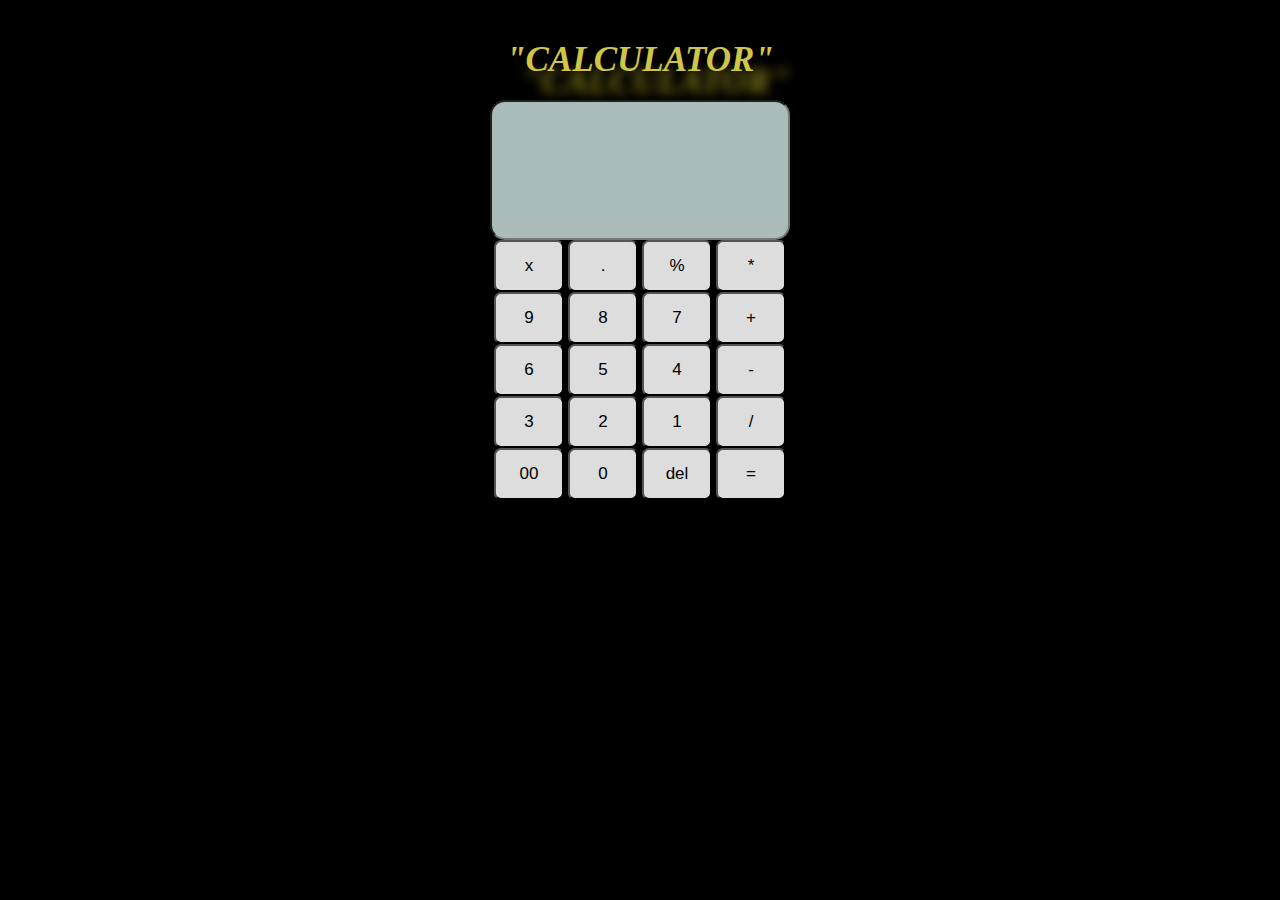
<file: index.html>
<!DOCTYPE HTML>
<html lang="en-US">
<head>
	<meta charset="UTF-8">
	<title>calculator</title>
	<link rel="stylesheet" href="Calculator.css">
</head>
<body>
	<h2>"CALCULATOR"</h2>
	<div id="wrap">
		<div class="calc-main">
		<input type="text" id="value" maxlength="10">
		</div>
		<div class="calc_head">
		<input type="button" class="btn" value="x" onclick="clearScreen()">
		<input type="button" class="btn" value="." onclick="display('.')">
		<input type="button" class="btn" value="%" onclick="display('%')">
		<input type="button" class="btn" value="*" onclick="display('*')">
		</div>
		<div class="calc_head">
		<input type="button" class="btn" value="9" onclick="display('9')">
		<input type="button" class="btn" value="8" onclick="display('8')">
		<input type="button" class="btn" value="7" onclick="display('7')">
		<input type="button" class="btn" value="+" onclick="display('+')">
		</div>
		<div class="calc_head">
		<input type="button" class="btn" value="6" onclick="display('6')">
		<input type="button" class="btn" value="5" onclick="display('5')">
		<input type="button" class="btn" value="4" onclick="display('4')">
		<input type="button" class="btn" value="-" onclick="display('-')">
		</div>
		<div class="calc_head">
		<input type="button" class="btn" value="3" onclick="display('3')">
		<input type="button" class="btn" value="2" onclick="display('2')">
		<input type="button" class="btn" value="1" onclick="display('1')">
		<input type="button" class="btn" value="/" onclick="display('/')">
		</div>
		<div class="calc_head">
		<input type="button" class="btn" value="00" onclick="display('00')">
		<input type="button" class="btn" value="0" onclick="display('0')">
		<input type="button" class="btn" value="del" onclick="clearScreen()">
		<input type="button" class="btn" value="=" onclick="calculate()">
		</div>
	
	
	<script src="Calculator.js"></script>
	
</div>
</body>
</html>
</file>
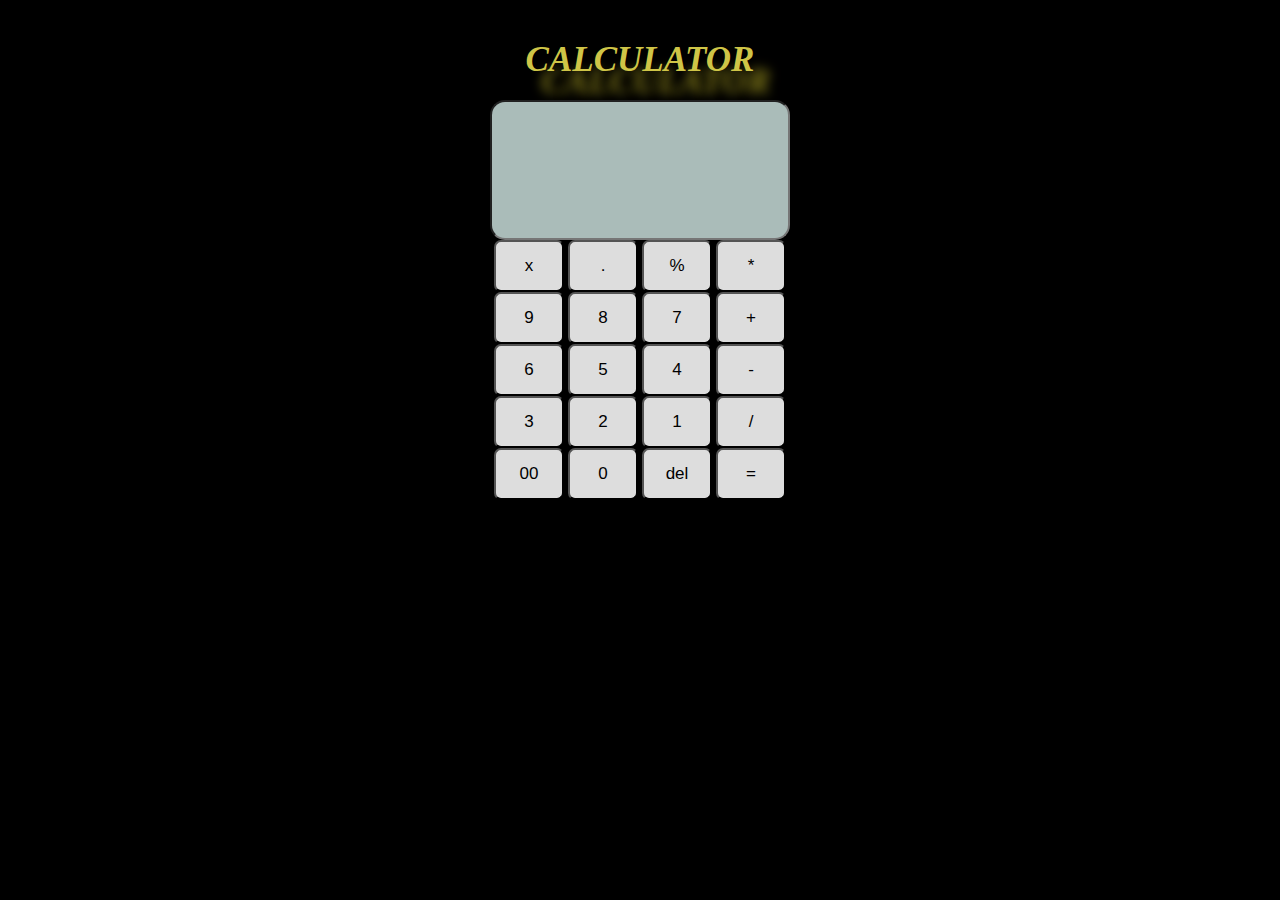
<file: Calculator.html>
<!DOCTYPE HTML>
<html lang="en-US">
<head>
	<meta charset="UTF-8">
	<title>calculator</title>
	<link rel="stylesheet" href="Calculator.css">
</head>
<body>
	<h2>CALCULATOR</h2>
	<div id="wrap">
		<div class="calc-main">
		<input type="text" id="value" maxlength="10">
		</div>
		<div class="calc_head">
		<input type="button" class="btn" value="x" onclick="clearScreen()">
		<input type="button" class="btn" value="." onclick="display('.')">
		<input type="button" class="btn" value="%" onclick="display('%')">
		<input type="button" class="btn" value="*" onclick="display('*')">
		</div>
		<div class="calc_head">
		<input type="button" class="btn" value="9" onclick="display('9')">
		<input type="button" class="btn" value="8" onclick="display('8')">
		<input type="button" class="btn" value="7" onclick="display('7')">
		<input type="button" class="btn" value="+" onclick="display('+')">
		</div>
		<div class="calc_head">
		<input type="button" class="btn" value="6" onclick="display('6')">
		<input type="button" class="btn" value="5" onclick="display('5')">
		<input type="button" class="btn" value="4" onclick="display('4')">
		<input type="button" class="btn" value="-" onclick="display('-')">
		</div>
		<div class="calc_head">
		<input type="button" class="btn" value="3" onclick="display('3')">
		<input type="button" class="btn" value="2" onclick="display('2')">
		<input type="button" class="btn" value="1" onclick="display('1')">
		<input type="button" class="btn" value="/" onclick="display('/')">
		</div>
		<div class="calc_head">
		<input type="button" class="btn" value="00" onclick="display('00')">
		<input type="button" class="btn" value="0" onclick="display('0')">
		<input type="button" class="btn" value="del" onclick="clearScreen()">
		<input type="button" class="btn" value="=" onclick="calculate()">
		</div>
	
	
	<script src="Calculator.js"></script>
	
</div>
</body>
</html>
</file>
<file: Calculator.css>
*{margin:0;
padding:0;
box-sizing:border-box;}
body{background:black;}

h2{text-align:center;
color:#cfc547;
text-shadow:16px 22px 11px rgba(168,158,32,0.8);
margin-top:40px;
font-size:35px;
font-weight:bold;
font-style:italic;
}
#wrap{width:300px;
	height:400px;
	margin:0 auto;
	text-align:center;
	margin-top:20px;
	box-shadow:0 4px 8px 0 rgba(0,0,0,0.2);
	transition:0,3s;

}
#wrap:hover{box-shadow:0 16px 32px 0 rgba(0,0,0,0.2);}
#value{padding-right:5px;
	background:#aabcb9;
	height:140px;
	width:300px;
	text-align:right;
	font-size:25px;
	letter-spacing:2px; border-radius:15px;}
.btn{width:70px;
height:52px;
font-size:17px;
background-color:#ddd; border-radius:7px;
}
.btn:hover{background-color:#2d2826;
			color:white;}
</file>
